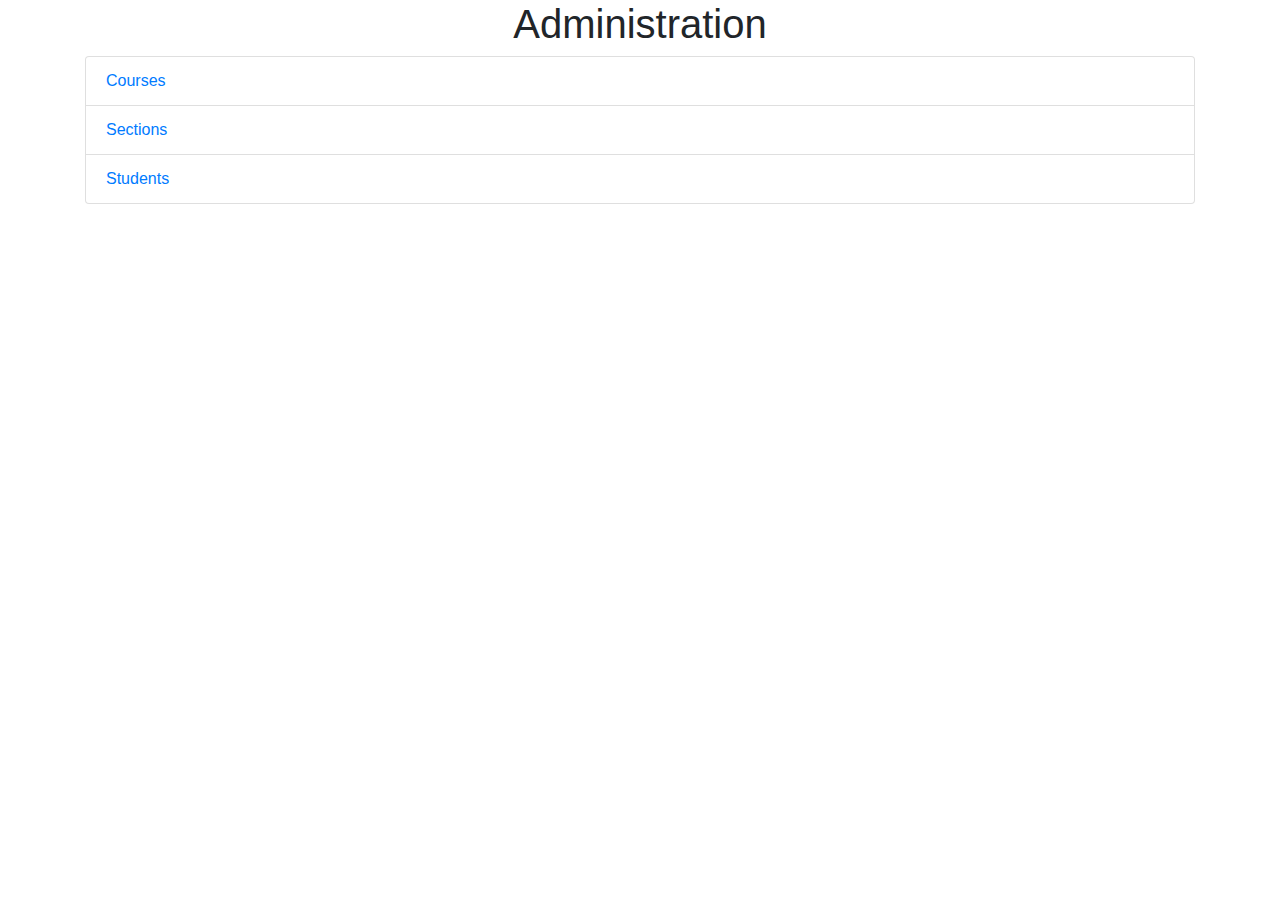
<file: src/main/webapp/admin.html>
<!DOCTYPE html>
<html lang="en">
<head>
    <meta charset="UTF-8">
    <title>Home</title>
    <link href="https://stackpath.bootstrapcdn.com/bootstrap/4.5.2/css/bootstrap.min.css" rel="stylesheet"/>
</head>
<body>
<div class="container">
    <h1 style="text-align:center;">Administration</h1>
    <ul class="list-group">
        <li class="list-group-item">
            <a href="course-list/course-list.html">Courses</a>
        </li>
        <li class="list-group-item">
            <a href="section-list/section-list.html">Sections</a>
        </li>
        <li class="list-group-item">
            <a href="studentList.html">Students</a>
        </li>
    </ul>

</div>
</body>
</html>
</file>
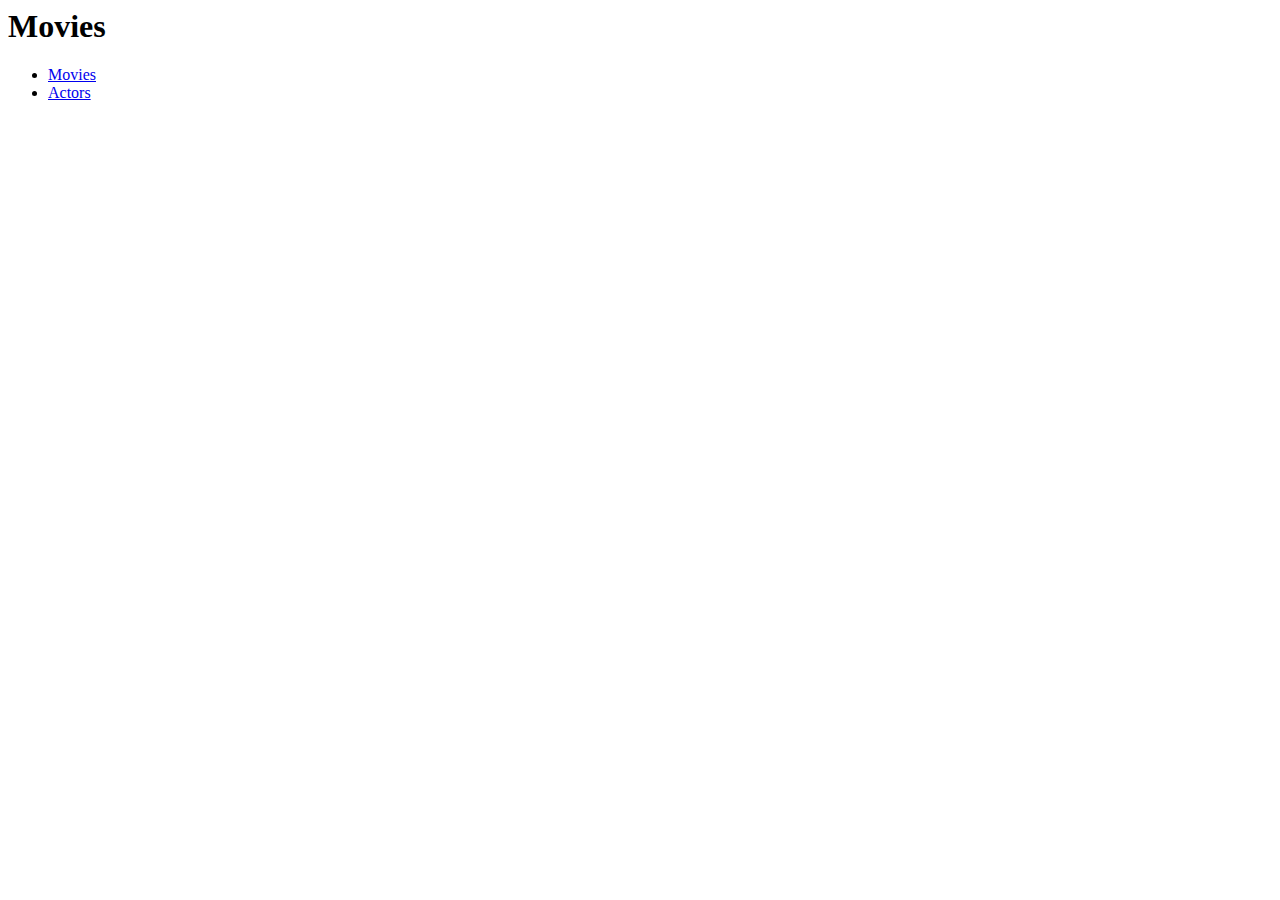
<file: src/main/webapp/movies/home.html>
<html>
<head>
    <title>Movies</title>
</head>
<body>
<h1>Movies</h1>
<ul>
    <li>
        <a href="movie-list.html">
            Movies
        </a>
    </li>
    <li>
        <a href="actor-list.html">
            Actors
        </a>
    </li>
</ul>

</body>
</html>
</file>
